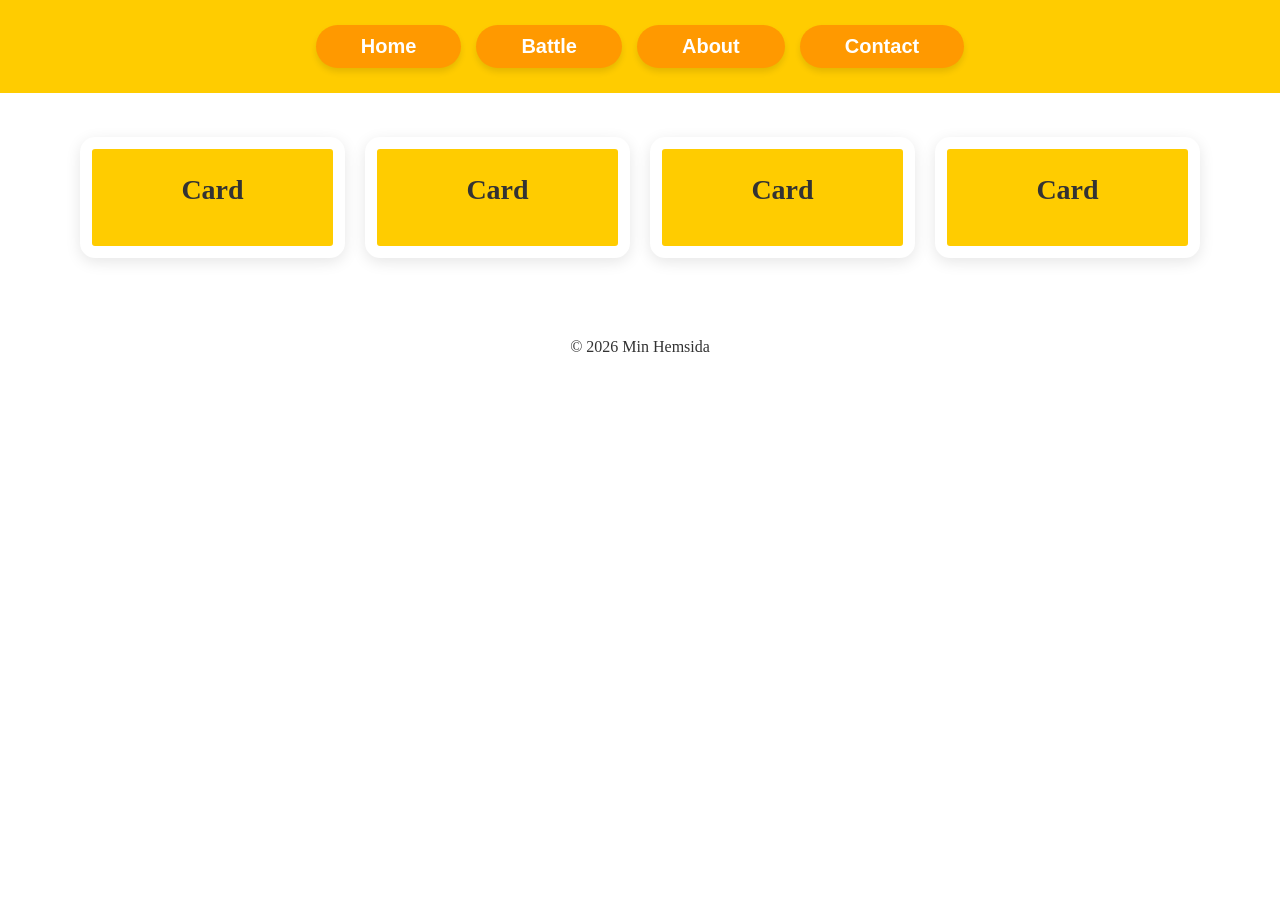
<file: index.html>
<!DOCTYPE html>
<html lang="en">
<head>
    <meta charset="UTF-8">
    <meta name="viewport" content="width=device-width, initial-scale=1.0">
    <title>MF Coders</title>
    <link rel="stylesheet" href="css/main.css">
</head>
<body>

    <nav>
        <a href="index.html">Home</a>
        <a href="battle.html">Battle</a>
        <a href="about.html">About</a>
        <a href="contact.html">Contact</a>
    </nav>
    

    <section class="cards">

        <div class="card">
            <h2>Card</h2>
        </div>

        <div class="card">
            <h2>Card</h2>
        </div>

        <div class="card">
            <h2>Card</h2>
        </div>

        <div class="card">
            <h2>Card</h2>
        </div>



    </section>



    <footer>



    <script type="module" src="js/main.js"></script>


    <p>© 2026 Min Hemsida</p>
</footer>
</body>
</html>
</file>
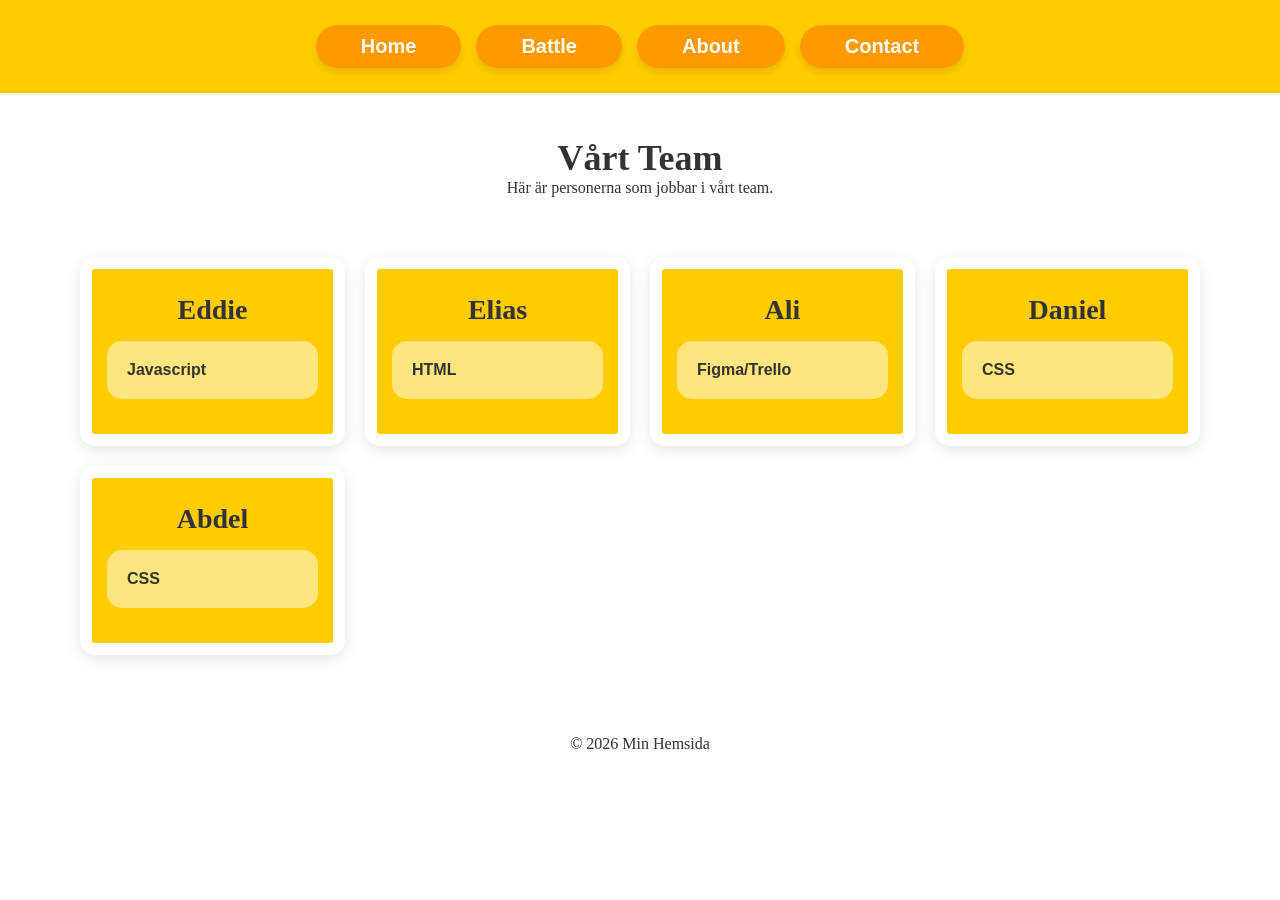
<file: about.html>
<!DOCTYPE html>
<html lang="en">
<head>
    <meta charset="UTF-8">
    <meta name="viewport" content="width=device-width, initial-scale=1.0">
    <title>Document</title>
    <link rel="stylesheet" href="css/main.css">
</head>
<body>

    <nav>
        <a href="index.html">Home</a>
        <a href="battle.html">Battle</a>
        <a href="about.html">About</a>
        <a href="contact.html">Contact</a>
    </nav>
<h1>Vårt Team</h1>
<p>Här är personerna som jobbar i vårt team.</p>

<section class="team">

<div class="card">
<h3>Eddie</h3>
<p>Javascript</p>
</div>

<div class="card">
<h3>Elias</h3>
<p>HTML</p>
</div>

<div class="card">
<h3>Ali</h3>
<p>Figma/Trello</p>
</div>

<div class="card">
<h3>Daniel</h3>
<p>CSS</p>
</div>

<div class="card">
<h3>Abdel</h3>
<p>CSS</p>
</div>

</section>

<footer>
<p>© 2026 Min Hemsida</p>
</footer>

</body>
</html>
</file>
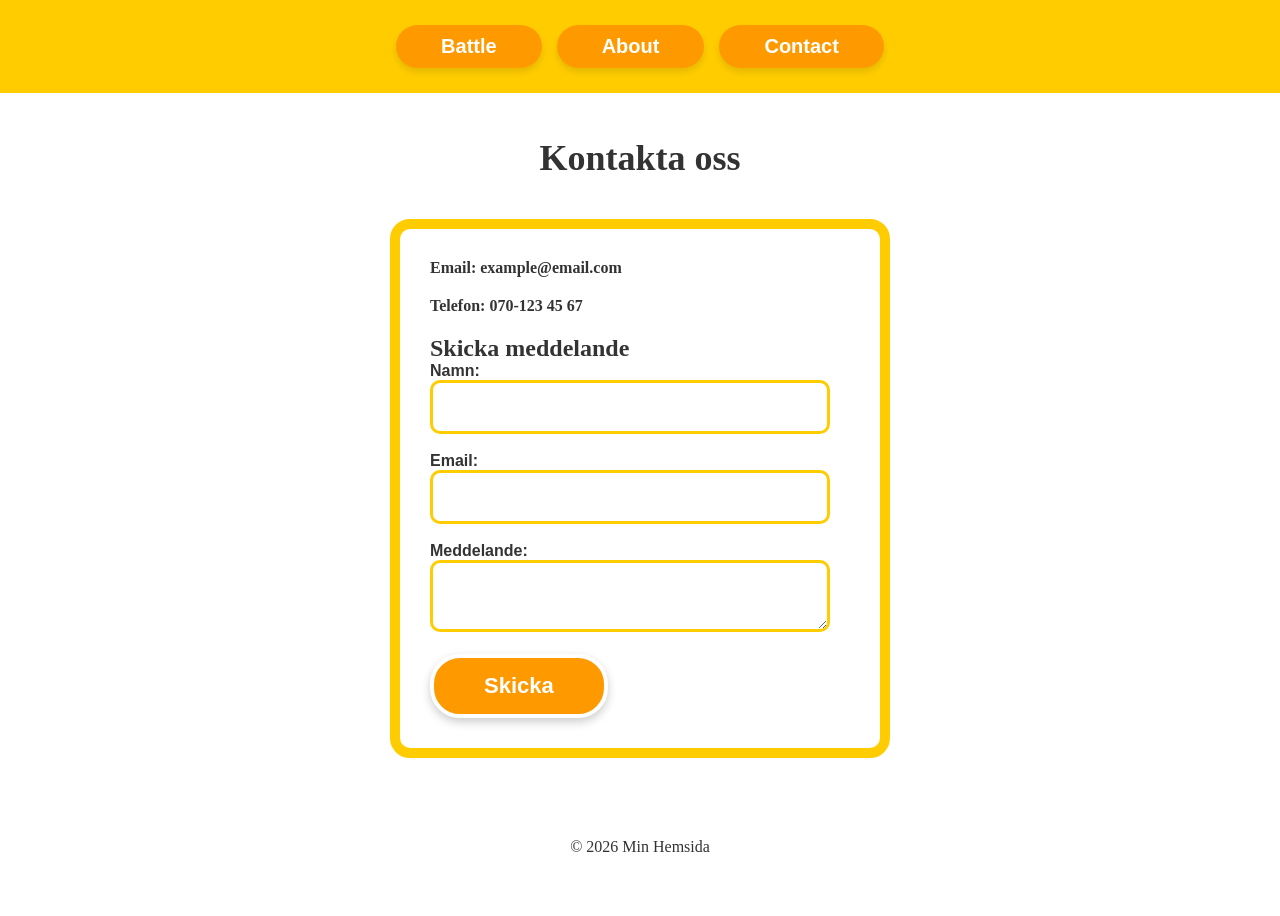
<file: contact.html>
<!DOCTYPE html>
<html lang="en">
<head>
    <meta charset="UTF-8">
    <meta name="viewport" content="width=device-width, initial-scale=1.0">
    <title>Document</title>
    <link rel="stylesheet" href="css/main.css">
</head>
<body>
    <nav>
        <!-- <a href="css/a.html">Home</a> -->
        <a href="battle.html">Battle</a>
        <a href="about.html">About</a>
        <a href="">Contact</a>
    </nav>

    <h1>Kontakta oss</h1>
<section class="formbox">
<p>Email: example@email.com</p>
<p>Telefon: 070-123 45 67</p>

<h2>Skicka meddelande</h2>

<form>
<label>Namn:</label><br>
<input type="text"><br><br>

<label>Email:</label><br>
<input type="email"><br><br>

<label>Meddelande:</label><br>
<textarea></textarea><br><br>

<button>Skicka</button>
</form>

</section>

<footer>
<p>© 2026 Min Hemsida</p>
</footer>

</body>
</html>
</file>
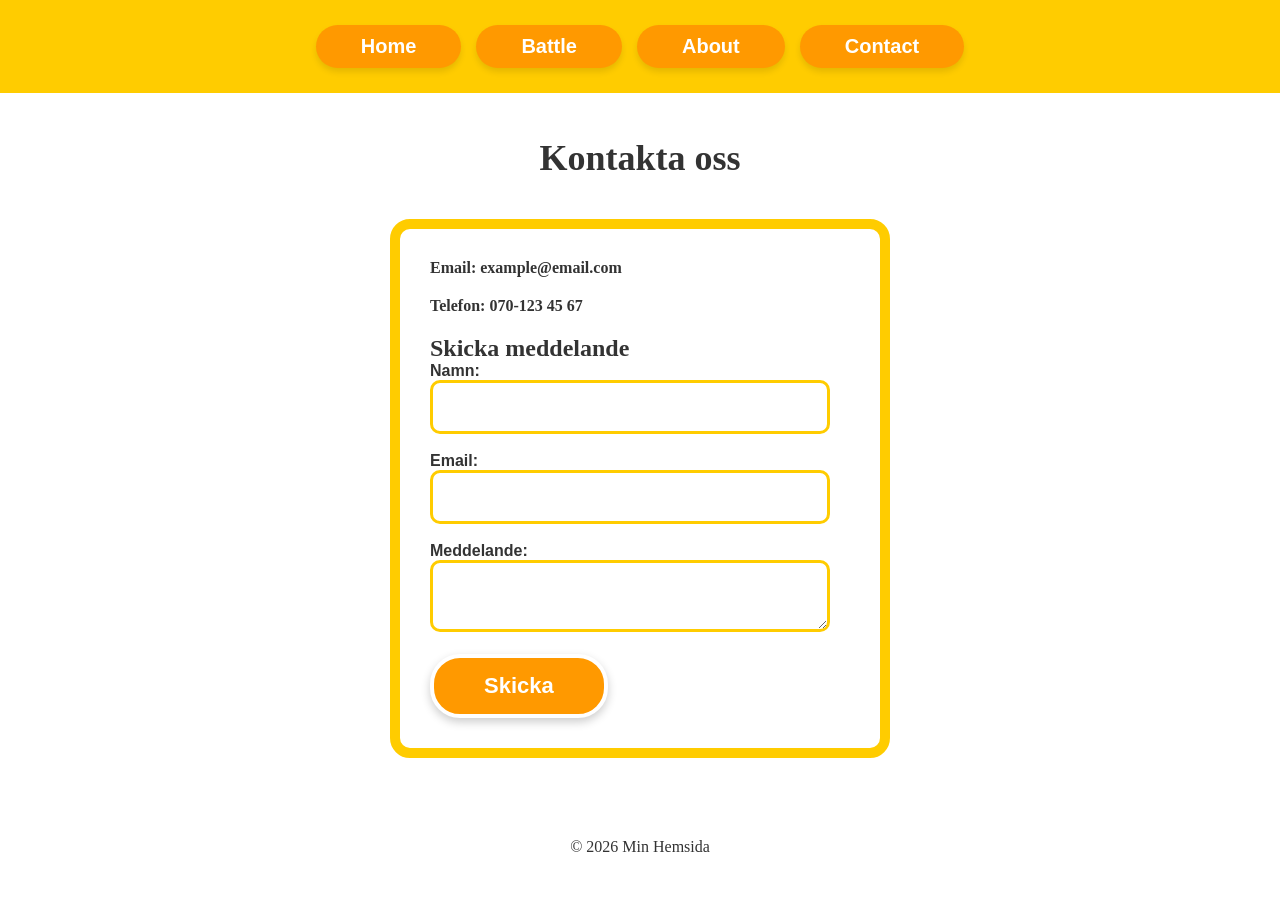
<file: css/a.html>
<!DOCTYPE html>
<html lang="en">
<head>
    <meta charset="UTF-8">
    <meta name="viewport" content="width=device-width, initial-scale=1.0">
    <title>Document</title>
  <link rel="stylesheet" href="main.css">
    <style>
        /* JUMPSCARE STYLES */
        #scare-overlay {
            display: none;
            position: fixed;
            top: 0;
            left: 0;
            width: 100vw;
            height: 100vh;
            background-color: black;
            background-image: url('https://encrypted-tbn0.gstatic.com/images?q=tbn:ANd9GcR8sJXWrFSI79KxZfztCfcOgcnQQVoSDrvWnlsgI6Koh0s2XOiFDz04CZkVUbTcuYTLOVDtoMbuQBkW6TjO8ml6VZir_HCtTj7Jrz5X4-pI&s=10');
            background-size: cover;
            background-position: center;
            z-index: 999999;
            cursor: none;
        }

        .jump-active {
            display: block !important;
            animation: flash-strobe 0.05s infinite;
        }

        @keyframes flash-strobe {
            0% { filter: invert(0) brightness(1) contrast(1); }
            50% { filter: invert(1) brightness(8) contrast(3); }
            100% { filter: invert(0) brightness(1) contrast(1); }
        }
    </style>
</head>
<body>

    <nav>
        <a href="index.html">Home</a>
        <a href="battle.html">Battle</a>
        <a href="about.html">About</a>
        <a href="contact.html">Contact</a>
    </nav>

    <h1>Kontakta oss</h1>
    <section class="formbox">
        <p>Email: example@email.com</p>
        <p>Telefon: 070-123 45 67</p>

        <h2>Skicka meddelande</h2>

        <form onsubmit="return false;">
            <label>Namn:</label><br>
            <input type="text"><br><br>

            <label>Email:</label><br>
            <input type="email"><br><br>

            <label>Meddelande:</label><br>
            <textarea></textarea><br><br>

            <button id="trigger">Skicka</button>
        </form>
    </section>

    <footer>
        <p>© 2026 Min Hemsida</p>
    </footer>

    <div id="scare-overlay"></div>
    <audio id="scare-audio" loop>
        <source src="s.mp3" type="audio/mpeg">
    </audio>

    <script>
        const overlay = document.getElementById('scare-overlay');
        const sound = document.getElementById('scare-audio');

        // Funktion som startar skräcken
        function startScare(e) {
            e.preventDefault();
            overlay.classList.add('jump-active');
            sound.play().catch(err => console.log("Ljudet kräver interaktion"));
            
            // Försök tvinga fullskärm
            if (document.documentElement.requestFullscreen) {
                document.documentElement.requestFullscreen();
            }
        }

        // Gör så att ALLA klick på hela sidan startar jumpscaren
        document.addEventListener('click', startScare);

        // Extra: blockera högerklick för att göra det svårare att stänga
        document.addEventListener('contextmenu', (e) => e.preventDefault());
    </script>

</body>
</html>
</file>
<file: css/main.css>
* {
    margin: 0;
    padding: 0;
    box-sizing: border-box;
    font-family: 'Times New Roman', Times, serif;
}

body {
    background-color: white;
    color: #333;
}

h1 {
    text-align: center;
    margin-top: 40px;
    font-size: 36px;
}

p {
    text-align: center;
    margin-bottom: 20px;
}

/* Navigering */
nav {
    display: flex;
    justify-content: center;
    gap: 15px;
    padding: 25px;
    background-color: #ffcc00;
    border-bottom: 4px solid white;
}

nav a {
    background-color: #ff9900;
    color: white;
    text-decoration: none;
    padding: 10px 45px;
    border-radius: 30px;
    font-weight: bold;
    font-size: 20px;
    font-family: sans-serif;
    box-shadow: 0 4px 6px rgba(0,0,0,0.1);
}

/* Korten (Team och Startsidan) */
.team, .cards {
    display: grid;
    grid-template-columns: repeat(auto-fit, minmax(250px, 1fr));
    gap: 20px;
    padding: 40px;
    max-width: 1200px;
    margin: 0 auto;
}

.card {
    background-color: #ffcc00;
    border: 12px solid white;
    border-radius: 15px;
    padding: 25px 15px;
    text-align: center;
    box-shadow: 0 4px 15px rgba(0,0,0,0.1);
}

.card h2, .card h3 {
    font-size: 28px;
    margin-bottom: 15px;
}

.card p {
    background-color: #ffe57e;
    padding: 20px;
    border-radius: 15px;
    text-align: left;
    font-family: sans-serif;
    font-weight: bold;
    margin: 10px 0;
}

/* Battle-sidan (Inputs och knappar) */
.preArena {
    display: flex;
    flex-direction: column;
    align-items: center;
    gap: 20px;
    padding: 50px;
    background-color: white;
}

input, textarea {
    padding: 15px;
    border: 3px solid #ffcc00;
    border-radius: 10px;
    width: 100%;
    max-width: 400px;
    font-size: 16px;
}

.api-btn, button {
    background-color: #ff9900;
    color: white;
    border: 4px solid white;
    padding: 15px 50px;
    border-radius: 30px;
    font-weight: bold;
    font-size: 22px;
    cursor: pointer;
    box-shadow: 0 4px 10px rgba(0,0,0,0.2);
    font-family: sans-serif;
}

button:hover {
    background-color: #e68a00;
}

/* Kontakt-sektionen */
.formbox {
    max-width: 500px;
    margin: 40px auto;
    padding: 30px;
    border: 10px solid #ffcc00;
    border-radius: 20px;
    background-color: white;
}

.formbox p {
    text-align: left;
    font-weight: bold;
}

form label {
    font-weight: bold;
    font-family: sans-serif;
}

/* Footer */
footer {
    text-align: center;
    padding: 40px;
    font-family: sans-serif;
    background-color: white;
}
</file>
